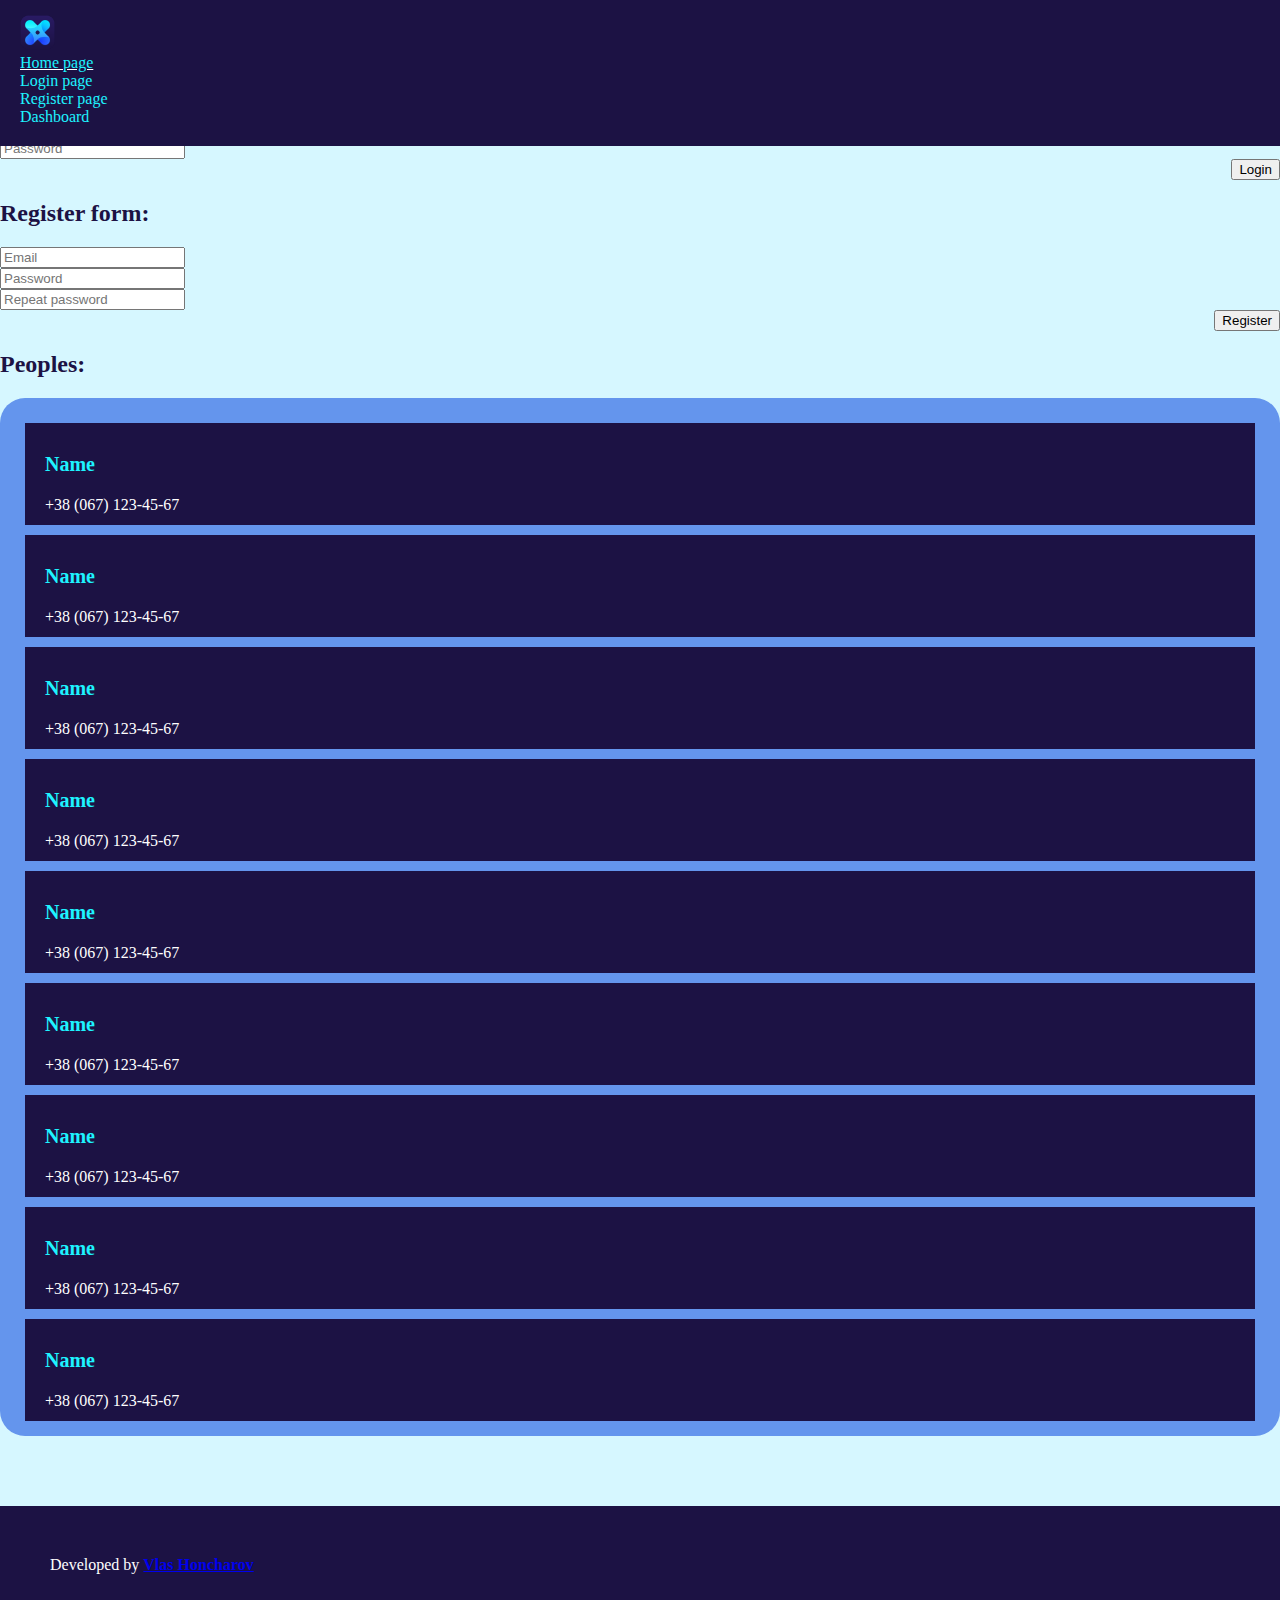
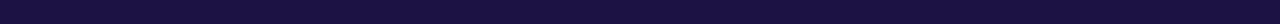
<file: index.html>
<!DOCTYPE html>
<html>
<head>
  <!-- Кодировка -->
  <meta charset='utf-8'>
  
  <!-- Title сайта -->
  <title>Vlas Honcharov. Lab1</title>

  <!-- Include inside -->
  <link rel='stylesheet' type='text/css' media='screen' href='css/style.css'>
  <link rel="shortcut icon" href="img/logo.png" type="image/x-icon">

  <!-- included link -->
  <link rel="stylesheet" href="https://pro.fontawesome.com/releases/v5.10.0/css/all.css" integrity="sha384-AYmEC3Yw5cVb3ZcuHtOA93w35dYTsvhLPVnYs9eStHfGJvOvKxVfELGroGkvsg+p" crossorigin="anonymous"/>
  <link href="https://cdn.jsdelivr.net/npm/bootstrap@5.0.1/dist/css/bootstrap.min.css" rel="stylesheet" integrity="sha384-+0n0xVW2eSR5OomGNYDnhzAbDsOXxcvSN1TPprVMTNDbiYZCxYbOOl7+AMvyTG2x" crossorigin="anonymous">
  <script src="https://cdn.jsdelivr.net/npm/bootstrap@5.0.1/dist/js/bootstrap.bundle.min.js" integrity="sha384-gtEjrD/SeCtmISkJkNUaaKMoLD0//ElJ19smozuHV6z3Iehds+3Ulb9Bn9Plx0x4" crossorigin="anonymous"></script>
</head>

<body>

  <header>
    <div class="container">
      <div class="row text-center">
          <div class="col-md header-image">
            <a href="index.html">
              <img src="img/logo.png" width="35px" alt="Logo">
            </a>
          </div>
          <div class="col header-text active">
            <a href="index.html">Home page</a>
          </div>
          <div class="col header-text">
            <a href="login.html">Login page</a>
          </div>
          <div class="col header-text">
            <a href="reg.html">Register page</a>
          </div>
          <div class="col header-text">
            <a href="dashboard.html">Dashboard</a>
          </div>
      </div>
    </div>
  </header>

  <section class="container section_first">

    <div class="row">
      
      <div class="col-md-6 col-sm-12">
        <h2 class="head_text">Login form:</h2>
        <div class="input-group mb-3">
          <span class="input-group-text" id="basic-addon1"><i class="fa fa-envelope" aria-hidden="true"></i></span>
          <input type="email" class="form-control" placeholder="Email" aria-label="Email">
        </div>

        <div class="input-group mb-3">
          <span class="input-group-text" id="basic-addon1"><i class="fa fa-unlock-alt" aria-hidden="true"></i></span>
          <input type="password" class="form-control" placeholder="Password" aria-label="Password">
        </div>

        <div class="text-right">
          <button type="button" class="btn btn-outline-primary">Login</button>
        </div>


        <div class="">
          <h2 class="head_text">Register form:</h2>
          <div class="input-group mb-3">
            <span class="input-group-text" id="basic-addon1"><i class="fa fa-envelope" aria-hidden="true"></i></span>
            <input type="email" class="form-control" placeholder="Email" aria-label="Email">
          </div>
  
          <div class="input-group mb-3">
            <span class="input-group-text" id="basic-addon1"><i class="fa fa-unlock-alt" aria-hidden="true"></i></span>
            <input type="password" class="form-control" placeholder="Password" aria-label="Password">
          </div>
  
          <div class="input-group mb-3">
            <span class="input-group-text" id="basic-addon1"><i class="fa fa-unlock-alt" aria-hidden="true"></i></span>
            <input type="password" class="form-control" placeholder="Repeat password" aria-label="Repeat password">
          </div>
  
          <div class="text-right">
            <button type="button" class="btn btn-outline-primary">Register</button>
          </div>
  
        </div>
  
        <div class="col-md-6">
        </div>

      </div>

      <div class="col-md-6 col-sm-12">

          <h2 class="head_text">Peoples:</h2>
          <div class="newsletter">
          <div class="news">
            <h3><i class="fa fa-user" aria-hidden="true"></i> Name</h3>
            <p><i class="fa fa-phone" aria-hidden="true"></i> +38 (067) 123-45-67</p>
          </div>
          <div class="news">
            <h3><i class="fa fa-user" aria-hidden="true"></i> Name</h3>
            <p><i class="fa fa-phone" aria-hidden="true"></i> +38 (067) 123-45-67</p>
          </div>
          <div class="news">
            <h3><i class="fa fa-user" aria-hidden="true"></i> Name</h3>
            <p><i class="fa fa-phone" aria-hidden="true"></i> +38 (067) 123-45-67</p>
          </div>
          <div class="news">
            <h3><i class="fa fa-user" aria-hidden="true"></i> Name</h3>
            <p><i class="fa fa-phone" aria-hidden="true"></i> +38 (067) 123-45-67</p>
          </div>
          <div class="news">
            <h3><i class="fa fa-user" aria-hidden="true"></i> Name</h3>
            <p><i class="fa fa-phone" aria-hidden="true"></i> +38 (067) 123-45-67</p>
          </div>
          <div class="news">
            <h3><i class="fa fa-user" aria-hidden="true"></i> Name</h3>
            <p><i class="fa fa-phone" aria-hidden="true"></i> +38 (067) 123-45-67</p>
          </div>
          <div class="news">
            <h3><i class="fa fa-user" aria-hidden="true"></i> Name</h3>
            <p><i class="fa fa-phone" aria-hidden="true"></i> +38 (067) 123-45-67</p>
          </div>
          <div class="news">
            <h3><i class="fa fa-user" aria-hidden="true"></i> Name</h3>
            <p><i class="fa fa-phone" aria-hidden="true"></i> +38 (067) 123-45-67</p>
          </div>
          <div class="news">
            <h3><i class="fa fa-user" aria-hidden="true"></i> Name</h3>
            <p><i class="fa fa-phone" aria-hidden="true"></i> +38 (067) 123-45-67</p>
          </div>

        </div>

      </div>

    </div>

  </section>

  <footer>
    <div class="container text-center">
        Developed by <a target="_blank" href="https://t.me/v8h5s"><b>Vlas Honcharov</b></a>
    </div>
  </footer>

</body>
</html>
</file>
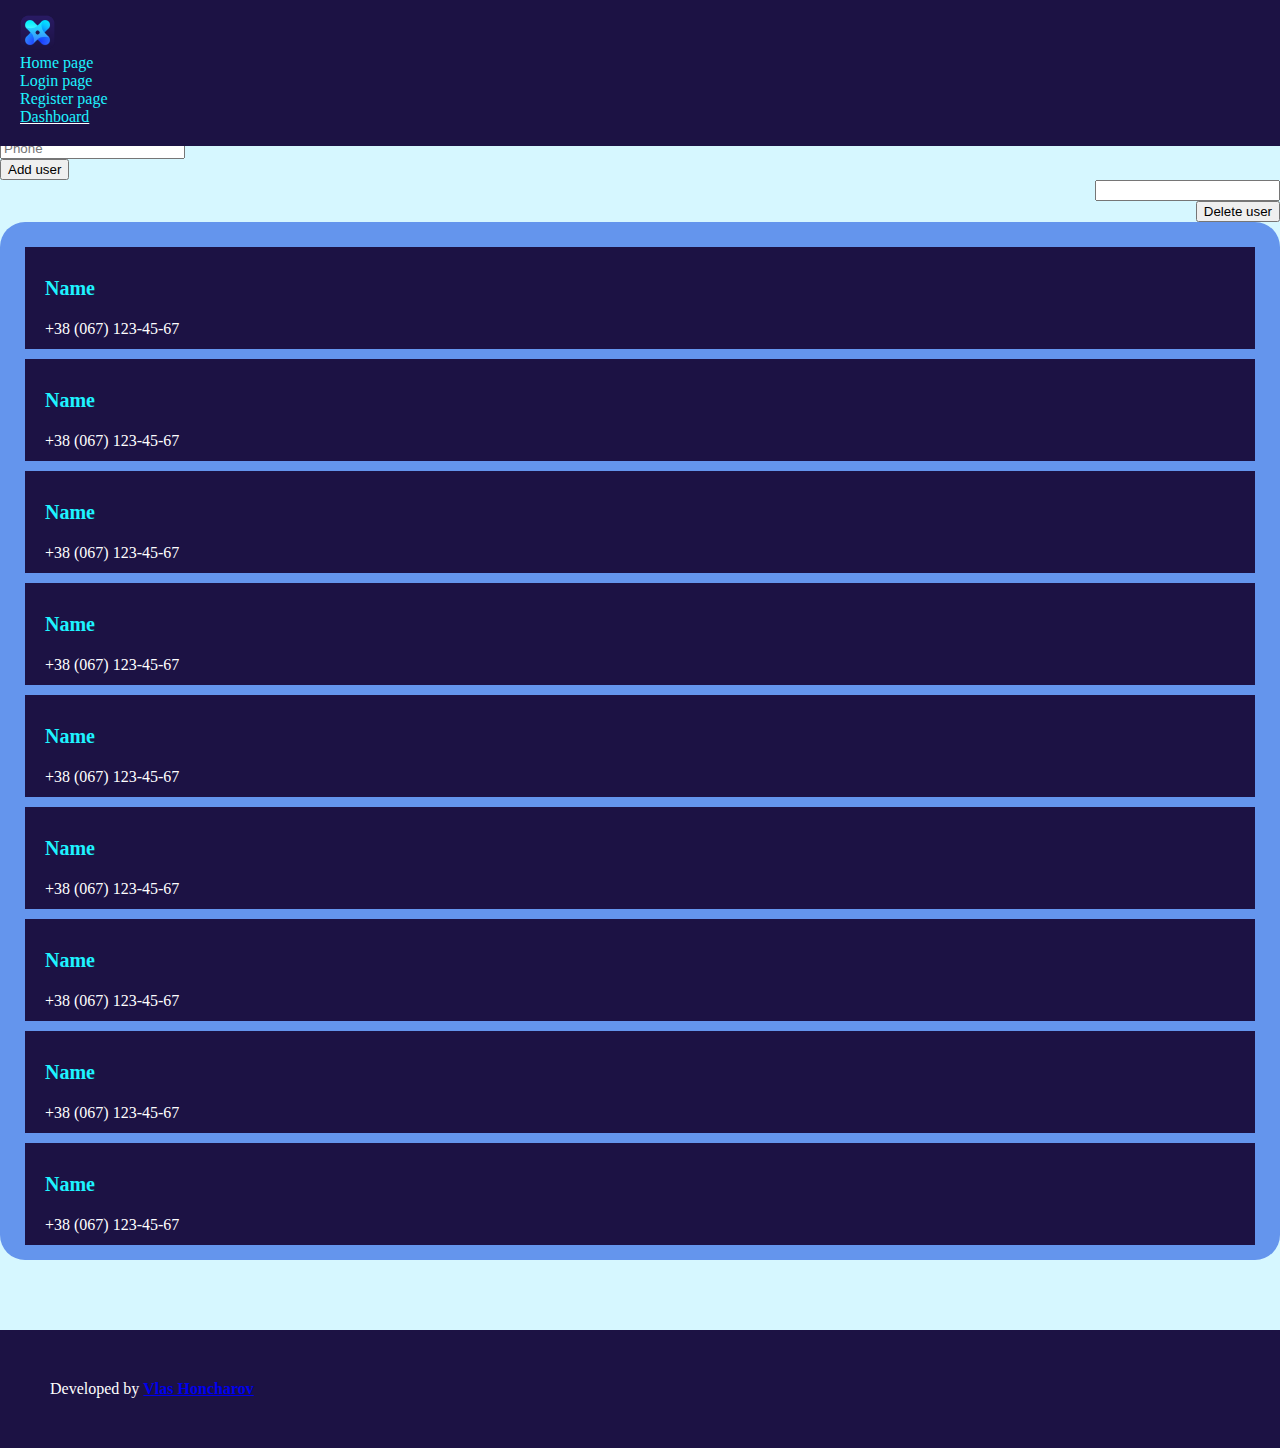
<file: dashboard.html>
<!DOCTYPE html>
<html>
<head>
  <!-- Кодировка -->
  <meta charset='utf-8'>
  
  <!-- Title сайта -->
  <title>Vlas Honcharov. Lab1</title>

  <!-- Include inside -->
  <link rel='stylesheet' type='text/css' media='screen' href='css/style.css'>
  <link rel="shortcut icon" href="img/logo.png" type="image/x-icon">

  <!-- included link -->
  <link rel="stylesheet" href="https://pro.fontawesome.com/releases/v5.10.0/css/all.css" integrity="sha384-AYmEC3Yw5cVb3ZcuHtOA93w35dYTsvhLPVnYs9eStHfGJvOvKxVfELGroGkvsg+p" crossorigin="anonymous"/>
  <link href="https://cdn.jsdelivr.net/npm/bootstrap@5.0.1/dist/css/bootstrap.min.css" rel="stylesheet" integrity="sha384-+0n0xVW2eSR5OomGNYDnhzAbDsOXxcvSN1TPprVMTNDbiYZCxYbOOl7+AMvyTG2x" crossorigin="anonymous">
  <script src="https://cdn.jsdelivr.net/npm/bootstrap@5.0.1/dist/js/bootstrap.bundle.min.js" integrity="sha384-gtEjrD/SeCtmISkJkNUaaKMoLD0//ElJ19smozuHV6z3Iehds+3Ulb9Bn9Plx0x4" crossorigin="anonymous"></script>
</head>

<body>

  <header>
    <div class="container">
      <div class="row text-center">
            <div class="col-md header-image">
                <a href="index.html">
                <img src="img/logo.png" width="35px" alt="Logo">
                </a>
            </div>
          <div class="col header-text">
            <a href="index.html">Home page</a>
          </div>
          <div class="col header-text">
            <a href="login.html">Login page</a>
          </div>
          <div class="col header-text">
            <a href="reg.html">Register page</a>
          </div>
          <div class="col header-text active">
            <a href="dashboard.html">Dashboard</a>
          </div>
      </div>
    </div>
  </header>

  <section class="container section_first">


    <div>

        <h2 class="head_text">Peoples:</h2>

        <div class="row">
            <div class="col-3 input-group mb-3 width_auto">
                <span class="input-group-text" id="basic-addon1"><i class="fa fa-user" aria-hidden="true"></i></span>
                <input type="text" class="form-control" placeholder="Name" aria-label="Name">
            </div>
            <div class="col-3 input-group mb-3 width_auto">
                <span class="input-group-text" id="basic-addon1"><i class="fa fa-phone" aria-hidden="true"></i></span>
                <input type="number" class="form-control" placeholder="Phone" aria-label="Phone">
            </div>
            <div class="col">
                <button type="button" class="btn btn-outline-primary">Add user</button>
            </div>

            <div class="col text-right">
              <div class="row">
                <div class="col-7">
                <input class="form-control" list="userList">
                <datalist id="userList">
                  <option value="Юзер1">
                  <option value="Юзер2">
                  <option value="Юзер3">
                  <option value="Юзер4">
                  <option value="Юзер5">  
                </datalist>
                </div>
                <div class="col-5 text-center">
                  <button type="button" class="btn btn-outline-danger">Delete user</button>
                </div>
              </div>
            </div>
        </div>
        

        <div class="newsletter">
        <div class="news">
        <h3><i class="fa fa-user" aria-hidden="true"></i> Name</h3>
        <p><i class="fa fa-phone" aria-hidden="true"></i> +38 (067) 123-45-67</p>
        </div>
        <div class="news">
        <h3><i class="fa fa-user" aria-hidden="true"></i> Name</h3>
        <p><i class="fa fa-phone" aria-hidden="true"></i> +38 (067) 123-45-67</p>
        </div>
        <div class="news">
        <h3><i class="fa fa-user" aria-hidden="true"></i> Name</h3>
        <p><i class="fa fa-phone" aria-hidden="true"></i> +38 (067) 123-45-67</p>
        </div>
        <div class="news">
        <h3><i class="fa fa-user" aria-hidden="true"></i> Name</h3>
        <p><i class="fa fa-phone" aria-hidden="true"></i> +38 (067) 123-45-67</p>
        </div>
        <div class="news">
        <h3><i class="fa fa-user" aria-hidden="true"></i> Name</h3>
        <p><i class="fa fa-phone" aria-hidden="true"></i> +38 (067) 123-45-67</p>
        </div>
        <div class="news">
        <h3><i class="fa fa-user" aria-hidden="true"></i> Name</h3>
        <p><i class="fa fa-phone" aria-hidden="true"></i> +38 (067) 123-45-67</p>
        </div>
        <div class="news">
        <h3><i class="fa fa-user" aria-hidden="true"></i> Name</h3>
        <p><i class="fa fa-phone" aria-hidden="true"></i> +38 (067) 123-45-67</p>
        </div>
        <div class="news">
        <h3><i class="fa fa-user" aria-hidden="true"></i> Name</h3>
        <p><i class="fa fa-phone" aria-hidden="true"></i> +38 (067) 123-45-67</p>
        </div>
        <div class="news">
        <h3><i class="fa fa-user" aria-hidden="true"></i> Name</h3>
        <p><i class="fa fa-phone" aria-hidden="true"></i> +38 (067) 123-45-67</p>
        </div>

    </div>

  </section>

  <footer>
    <div class="container text-center">
        Developed by <a target="_blank" href="https://t.me/v8h5s"><b>Vlas Honcharov</b></a>
    </div>
  </footer>

</body>
</html>
</file>
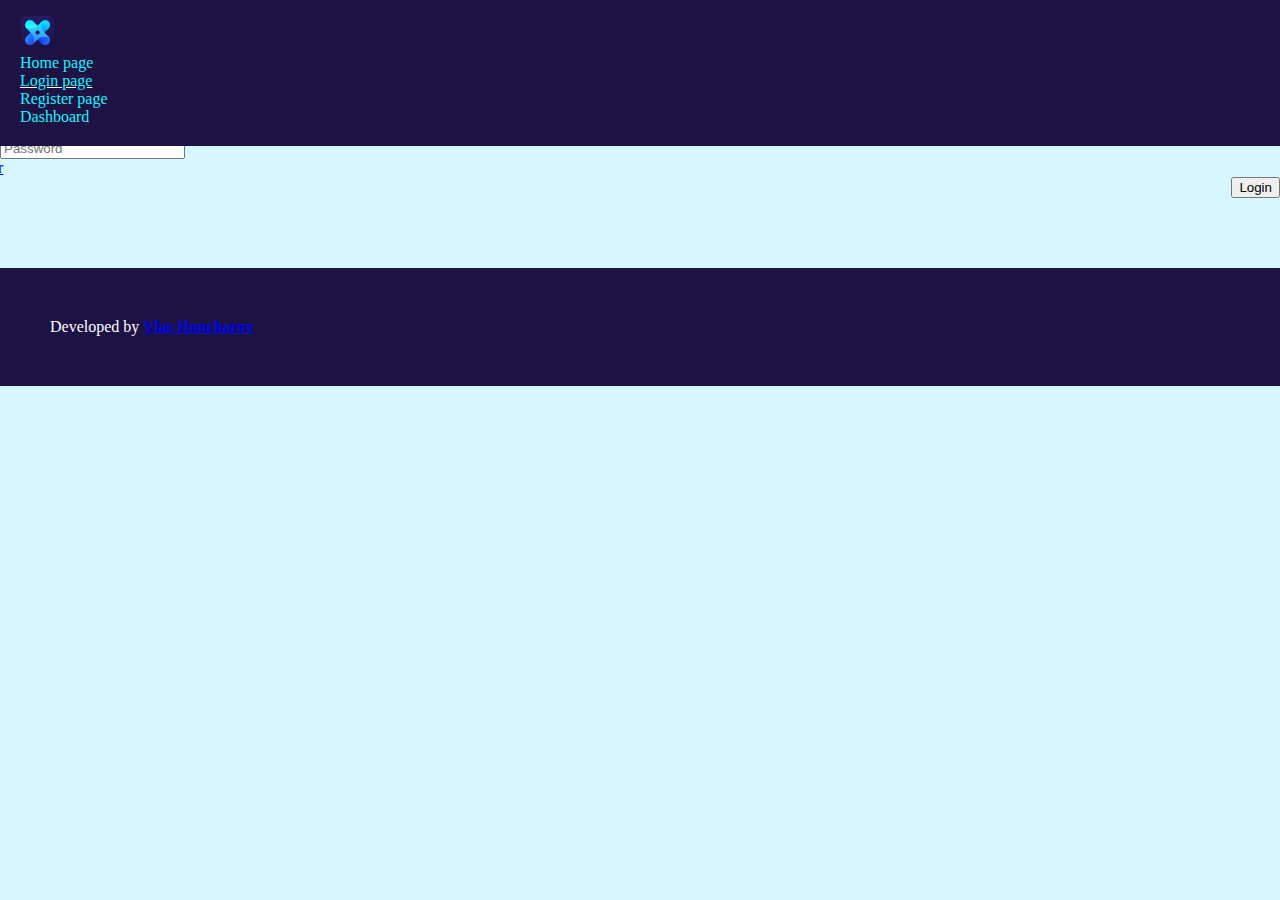
<file: login.html>
<!DOCTYPE html>
<html>
<head>
  <!-- Кодировка -->
  <meta charset='utf-8'>
  
  <!-- Title сайта -->
  <title>Vlas Honcharov. Lab1</title>

  <!-- Include inside -->
  <link rel='stylesheet' type='text/css' media='screen' href='css/style.css'>
  <link rel="shortcut icon" href="img/logo.png" type="image/x-icon">

  <!-- included link -->
  <link rel="stylesheet" href="https://pro.fontawesome.com/releases/v5.10.0/css/all.css" integrity="sha384-AYmEC3Yw5cVb3ZcuHtOA93w35dYTsvhLPVnYs9eStHfGJvOvKxVfELGroGkvsg+p" crossorigin="anonymous"/>
  <link href="https://cdn.jsdelivr.net/npm/bootstrap@5.0.1/dist/css/bootstrap.min.css" rel="stylesheet" integrity="sha384-+0n0xVW2eSR5OomGNYDnhzAbDsOXxcvSN1TPprVMTNDbiYZCxYbOOl7+AMvyTG2x" crossorigin="anonymous">
  <script src="https://cdn.jsdelivr.net/npm/bootstrap@5.0.1/dist/js/bootstrap.bundle.min.js" integrity="sha384-gtEjrD/SeCtmISkJkNUaaKMoLD0//ElJ19smozuHV6z3Iehds+3Ulb9Bn9Plx0x4" crossorigin="anonymous"></script>
</head>

<body>

  <header>
    <div class="container">
      <div class="row text-center">
          <div class="col-md header-image">
            <a href="index.html">
              <img src="img/logo.png" width="35px" alt="Logo">
            </a>
          </div>
          <div class="col header-text">
            <a href="index.html">Home page</a>
          </div>
          <div class="col header-text active">
            <a href="login.html">Login page</a>
          </div>
          <div class="col header-text">
            <a href="reg.html">Register page</a>
          </div>
          <div class="col header-text">
            <a href="dashboard.html">Dashboard</a>
          </div>
      </div>
    </div>
  </header>

  <section class="container text-center section_first d-flex justify-content-center">

    <div class="row">
      
      <div class="col-12">
        <h2 class="head_text">Login form:</h2>
        <div class="input-group mb-3">
          <span class="input-group-text" id="basic-addon1"><i class="fa fa-envelope" aria-hidden="true"></i></span>
          <input type="email" class="form-control" placeholder="Email" aria-label="Email">
        </div>

        <div class="input-group mb-3">
          <span class="input-group-text" id="basic-addon1"><i class="fa fa-unlock-alt" aria-hidden="true"></i></span>
          <input type="password" class="form-control" placeholder="Password" aria-label="Password">
        </div>

        <div class="row">
          <div class="col reg_button">
            <a href="reg.html">Register</a>
          </div>
          <div class="col text-right">
              <button type="button" class="btn btn-outline-primary">Login</button>
          </div>
        </div>
  
        <div class="col-md-6">
        </div>

      </div>

    </div>

  </section>

  <footer>
    <div class="container text-center">
        Developed by <a target="_blank" href="https://t.me/v8h5s"><b>Vlas Honcharov</b></a>
    </div>
  </footer>

</body>
</html>
</file>
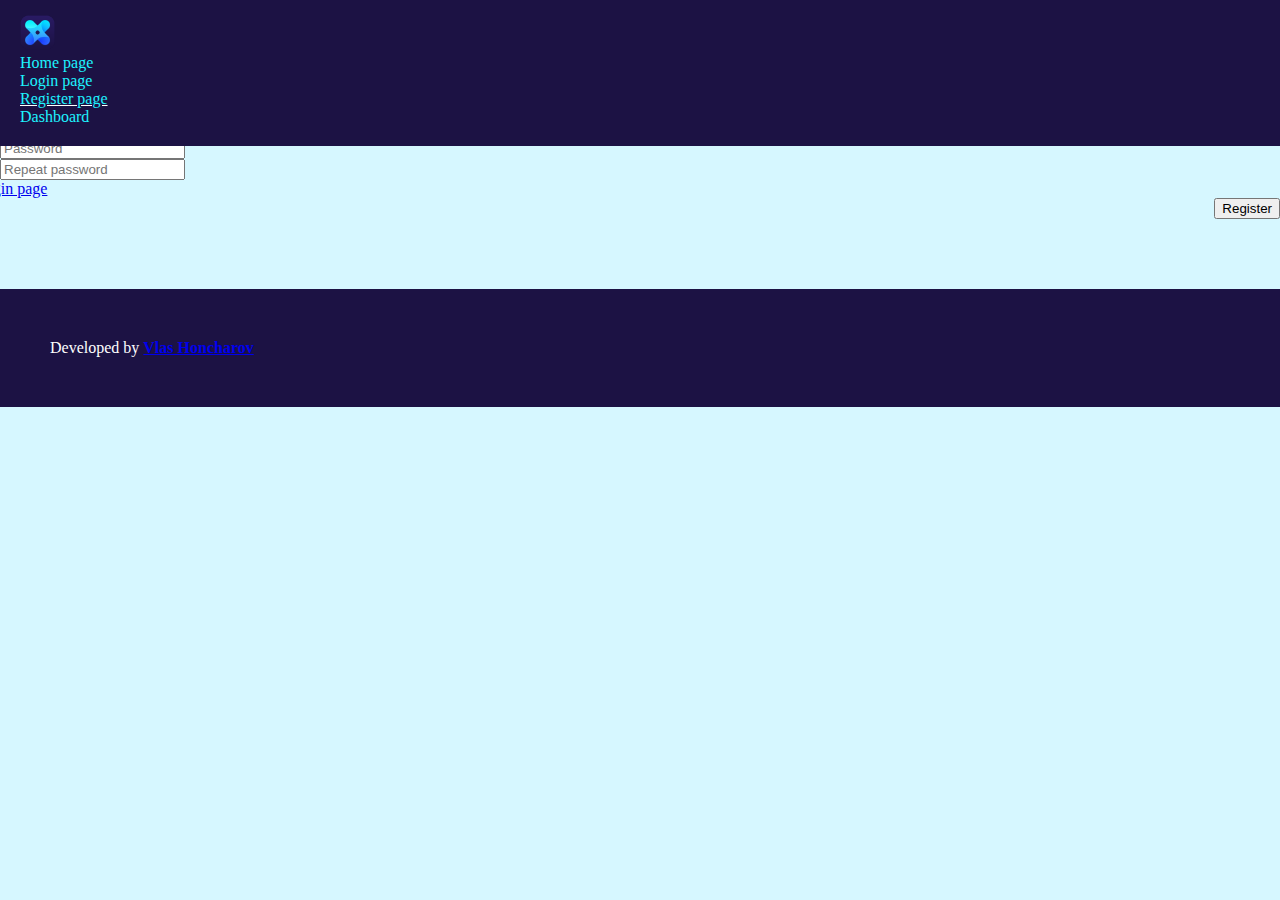
<file: reg.html>
<!DOCTYPE html>
<html>
<head>
  <!-- Кодировка -->
  <meta charset='utf-8'>
  
  <!-- Title сайта -->
  <title>Vlas Honcharov. Lab1</title>

  <!-- Include inside -->
  <link rel='stylesheet' type='text/css' media='screen' href='css/style.css'>
  <link rel="shortcut icon" href="img/logo.png" type="image/x-icon">

  <!-- included link -->
  <link rel="stylesheet" href="https://pro.fontawesome.com/releases/v5.10.0/css/all.css" integrity="sha384-AYmEC3Yw5cVb3ZcuHtOA93w35dYTsvhLPVnYs9eStHfGJvOvKxVfELGroGkvsg+p" crossorigin="anonymous"/>
  <link href="https://cdn.jsdelivr.net/npm/bootstrap@5.0.1/dist/css/bootstrap.min.css" rel="stylesheet" integrity="sha384-+0n0xVW2eSR5OomGNYDnhzAbDsOXxcvSN1TPprVMTNDbiYZCxYbOOl7+AMvyTG2x" crossorigin="anonymous">
  <script src="https://cdn.jsdelivr.net/npm/bootstrap@5.0.1/dist/js/bootstrap.bundle.min.js" integrity="sha384-gtEjrD/SeCtmISkJkNUaaKMoLD0//ElJ19smozuHV6z3Iehds+3Ulb9Bn9Plx0x4" crossorigin="anonymous"></script>
</head>

<body>

  <header>
    <div class="container">
      <div class="row text-center">
          <div class="col-md header-image">
           <a href="index.html">
             <img src="img/logo.png" width="35px" alt="Logo">
            </a>
          </div>
          <div class="col header-text">
            <a href="index.html">Home page</a>
          </div>
          <div class="col header-text">
            <a href="login.html">Login page</a>
          </div>
          <div class="col header-text active">
            <a href="reg.html">Register page</a>
          </div>
          <div class="col header-text">
            <a href="dashboard.html">Dashboard</a>
          </div>
      </div>
    </div>
  </header>

  <section class="container text-center section_first d-flex justify-content-center">

    <div class="row">
      
      <div class="col-12">
        <h2 class="head_text">Register form:</h2>
        <div class="input-group mb-3">
          <span class="input-group-text" id="basic-addon1"><i class="fa fa-envelope" aria-hidden="true"></i></span>
          <input type="email" class="form-control" placeholder="Email" aria-label="Email">
        </div>

        <div class="input-group mb-3">
          <span class="input-group-text" id="basic-addon1"><i class="fa fa-unlock-alt" aria-hidden="true"></i></span>
          <input type="password" class="form-control" placeholder="Password" aria-label="Password">
        </div>

        <div class="input-group mb-3">
          <span class="input-group-text" id="basic-addon1"><i class="fa fa-unlock-alt" aria-hidden="true"></i></span>
          <input type="password" class="form-control" placeholder="Repeat password" aria-label="Repeat password">
        </div>

        <div class="row">
          <div class="col login_button">
            <a href="login.html">Login page</a>
          </div>
          <div class="col text-right">
              <button type="button" class="btn btn-outline-primary">Register</button>
          </div>
        </div>

      </div>

    </div>

  </section>

  <footer>
    <div class="container text-center">
        Developed by <a target="_blank" href="https://t.me/v8h5s"><b>Vlas Honcharov</b></a>
    </div>
  </footer>

</body>
</html>
</file>
<file: css/style.css>
html, body {
    padding: 0;
    margin: 0;
    background-color: rgb(214, 247, 255) !important;
}

header, footer {
    background-color: #1c1244;
    color: white;
}

.head_text {
    color: #1c1244;
}

.header-text a {
    color: #1ef3ff;
    text-decoration: none;
}

.header-text a:hover {
    color: #1dd5df;
}

.active {
    text-decoration: underline;
}

.header-image {
    margin-top: -5px !important;
}

.section_first {
    margin: 70px 0;
}

@media screen and ( max-width: 767px ) {
    .section_first {
        margin: 90px 0;
    }
}

@media screen and ( max-width: 539px ) {
    .section_first {
        margin: 120px 0;
    }
}

@media screen and ( max-width: 327px ) {
    .section_first {
        margin: 140px 0;
    }
}

@media screen and ( max-width: 268px ) {
    .section_first {
        margin: 170px 0;
    }
}

header {
    width: 100%;
    padding: 20px;
    position: fixed;
    top: 0;
    z-index: 9;
}

footer {
    padding: 50px;
}

.text-right {
    text-align: right;
}

.newsletter {
    background-color: cornflowerblue;
    padding: 15px 15px 5px 15px;
    border-radius: 25px;
}

.news {
    background-color: #1c1244;
    margin: 10px;
    padding: 10px 10px 1px;
}

.news h3 {
    font-size: 20px;
    color: #1ef3ff;
    margin-left: 10px;
}

.news p {
    margin-bottom: 10px;
    color: white;
    margin-left: 10px;
}

.reg_button {
    padding: 0;
    margin: 0px -50px;
}

.login_button {
    padding: 0;
    margin: 0px -25px;
}

.width_auto {
    width: auto !important;
}
</file>
